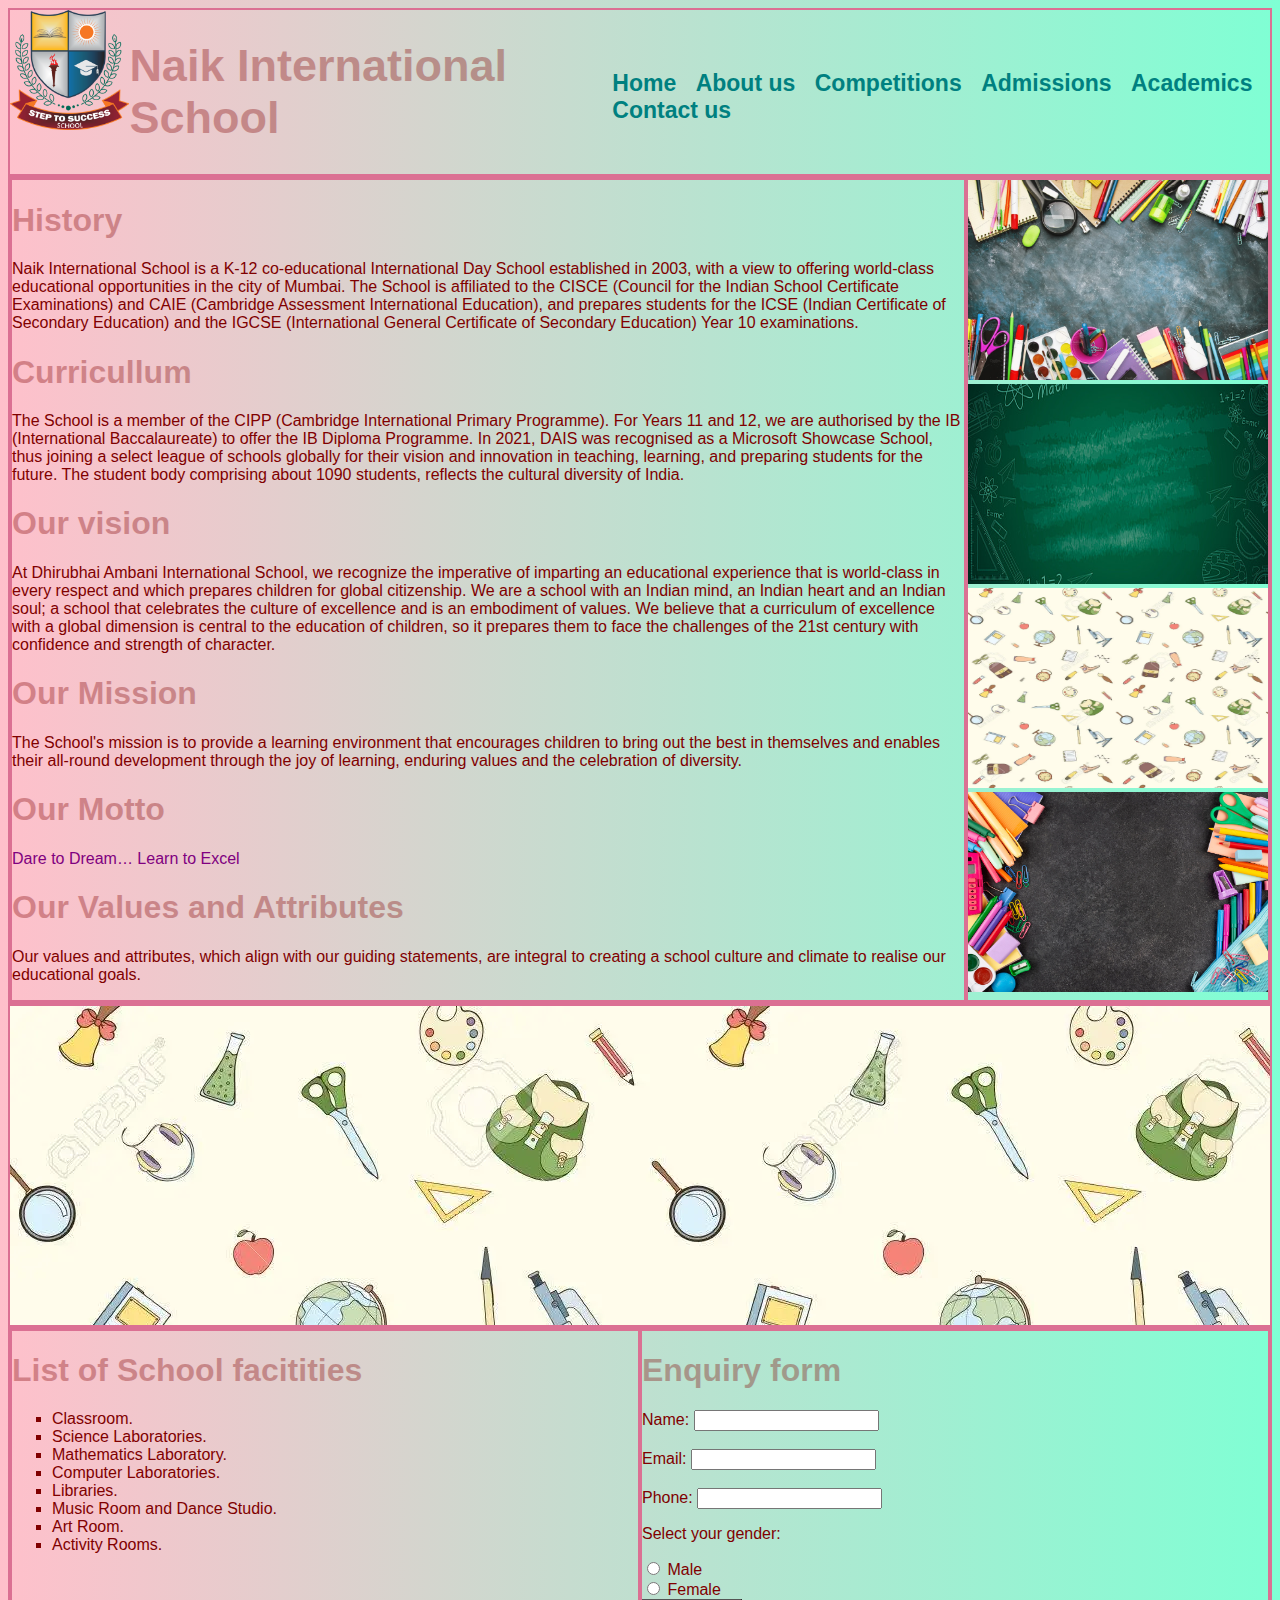
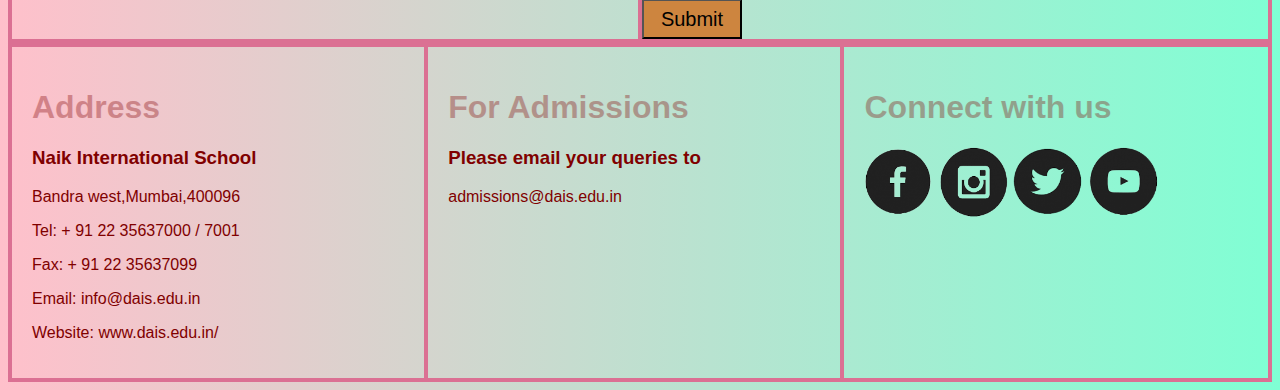
<file: index.html>
<!DOCTYPE HTML>
<html>
    <head>
        <title>My School</title>
        <link rel = "stylesheet"
              type = "text/css"
              href = "style.css" />
    </head>

    <body style="background-color: pink;">
        <header>
            <div class="header">
                <img src="images/logo1.png" width=130 height=120/>
                <h1>Naik International School</h1>
            <div class="menu" style="margin-top: 60px; margin-left:10px; border:none;">
                    <a href="index.html" title="Navigate to Home" target="_blank">Home</a>
                    <a href="about.html" title="Navigate to About" target="_blank">About us</a>
                    <a href="comp.html" title="Navigate to Competitions" target="_blank">Competitions</a>
                    <a href="admis.html" title="Navigate to Admissions" target="_blank">Admissions</a>
                    <a href="academics.html" title="Navigate to Academics" target="_blank">Academics</a>
                    <a href="contacts.html" title="Navigate to Contacts" target="_blank">Contact us</a>
            </div>
            </div>
        </header>

        <main>
                <div class="inform" >
                    <div class="history">
                        <h1>History</h1>
                <p>
                    Naik International School is a K-12 co-educational International Day School established in 2003, with a view to offering world-class educational opportunities in the city of Mumbai.
                The School is affiliated to the CISCE (Council for the Indian School Certificate Examinations) and CAIE (Cambridge Assessment International Education), and prepares students for the ICSE (Indian Certificate of Secondary Education) and the IGCSE (International General Certificate of Secondary Education) Year 10 examinations. 
                </p>
                <h1> Curricullum</h1>
                <p>
                The School is a member of the CIPP (Cambridge International Primary Programme). For Years 11 and 12, we are authorised by the IB (International Baccalaureate) to offer the IB Diploma Programme.
                In 2021, DAIS was recognised as a Microsoft Showcase School, thus joining a select league of schools globally for their vision and innovation in teaching, learning, and preparing students for the future.
                The student body comprising about 1090 students, reflects the cultural diversity of India. 
                <p>
                <h1>Our vision</h1>
                <p>At Dhirubhai Ambani International School, we recognize the imperative of imparting an educational experience that is world-class in every respect and which prepares children for global citizenship. We are a school with an Indian mind, an Indian heart and an Indian soul; a school that celebrates the culture of excellence and is an embodiment of values. We believe that a curriculum of excellence with a global dimension is central to the education of children, so it prepares them to face the challenges of the 21st century with confidence and strength of character.
                <h1>Our Mission</h1>
                The School's mission is to provide a learning environment that encourages children to bring out the best in themselves and enables their all-round development through the joy of learning, enduring values and the celebration of diversity.
                <h1 >Our Motto</h1>
                <p style="color: purple;">Dare to Dream… Learn to Excel</p>
                <h1>Our Values and Attributes</h1>
                <p>Our values and attributes, which align with our guiding statements, are integral to creating a school culture and climate to realise our educational goals.
                </p>     
                </p> 
                     </div>
            <div class="pics">
                <img src="images/bg1.jpg" width=300 height=200/>
                <img src="images/bg2.jpg" width=300 height=200/>
                <img src="images/bg23.webp" width=300 height=200/>
                <img src="images/bgblack.webp" width=300 height=200/>

            </div>
            </div>

            <div class="video" style="text-align:center;background-image:url(images/bg23.webp)">
                <iframe width="560" height="315" src="https://www.youtube.com/embed/IzlskRKH5p4" 
                title="YouTube video player" frameborder="0" 
                allow="accelerometer; autoplay; clipboard-write; encrypted-media; gyroscope; picture-in-picture" 
                allowfullscreen>
                </iframe>
            </div>
            <div class="facilities">
                <div class="list1">
                <h1>List of School facitities</h1>
                <ul type="square">
                    <li>Classroom.</li>
                    <li>Science Laboratories.</li>
                    <li>Mathematics Laboratory.</li> 
                    <li>Computer Laboratories.</li>
                    <li>Libraries.</li>
                    <li>Music Room and Dance Studio.</li>
                    <li>Art Room.</li> 
                    <li>Activity Rooms.</li>
                </ul>
            </div>
            <div class="form1">
                <h1>Enquiry form</h1>
                <form action="">
                    <label for="name1">Name:</label>
                    <input type="text" id="name1"><br/><br/>
                    <label for="email1">Email:</label>
                    <input type="text" id="email1"><br/><br/>
                    <label for="phone1">Phone:</label>
                    <input type="text" id="phone1"><br/>
                    <p>Select your gender:</p>
                    <input type="radio" id="gen1" name="gen">
                    <label>Male</label><br/>
                    <input type="radio" id="gen2" name="gen">
                    <label>Female</label><br/>
                    <button style="background-color: peru ; width:100px;height: 40px;font-size: 20px;">Submit</button>

                </form>
            </div>
            </div>
            <div class="contacts">
                <div style="width:33%; padding:20px"> 
                    <h1>Address</h1>
                    <h3>Naik International School</h3>
                    <p>Bandra west,Mumbai,400096</p>
                    <p>Tel: + 91 22 35637000 / 7001</p>
                    <p> Fax: + 91 22 35637099</p>
                    <p> Email: info@dais.edu.in</p>
                    <p>Website: www.dais.edu.in/</p>
                </div>
                <div style="width:33%; padding:20px">
                    <h1>For Admissions</h1>
                    <h3>Please email your queries to</h3>
                    <p>admissions@dais.edu.in</p>
                </div>
                <div style="width:34%;padding:20px">
                    <h1>Connect with us</h1>
                    <img src="images/fb.png" width=70 height=70/>
                    <img src="images/insta.png" width=70 height=70/>
                    <img src="images/twitter.png" width=70 height=70/>
                    <img src="images/youtube.png" width=70 height=70/>

                </div>
            </div>
        </main>
    </body>
</html>
</file>
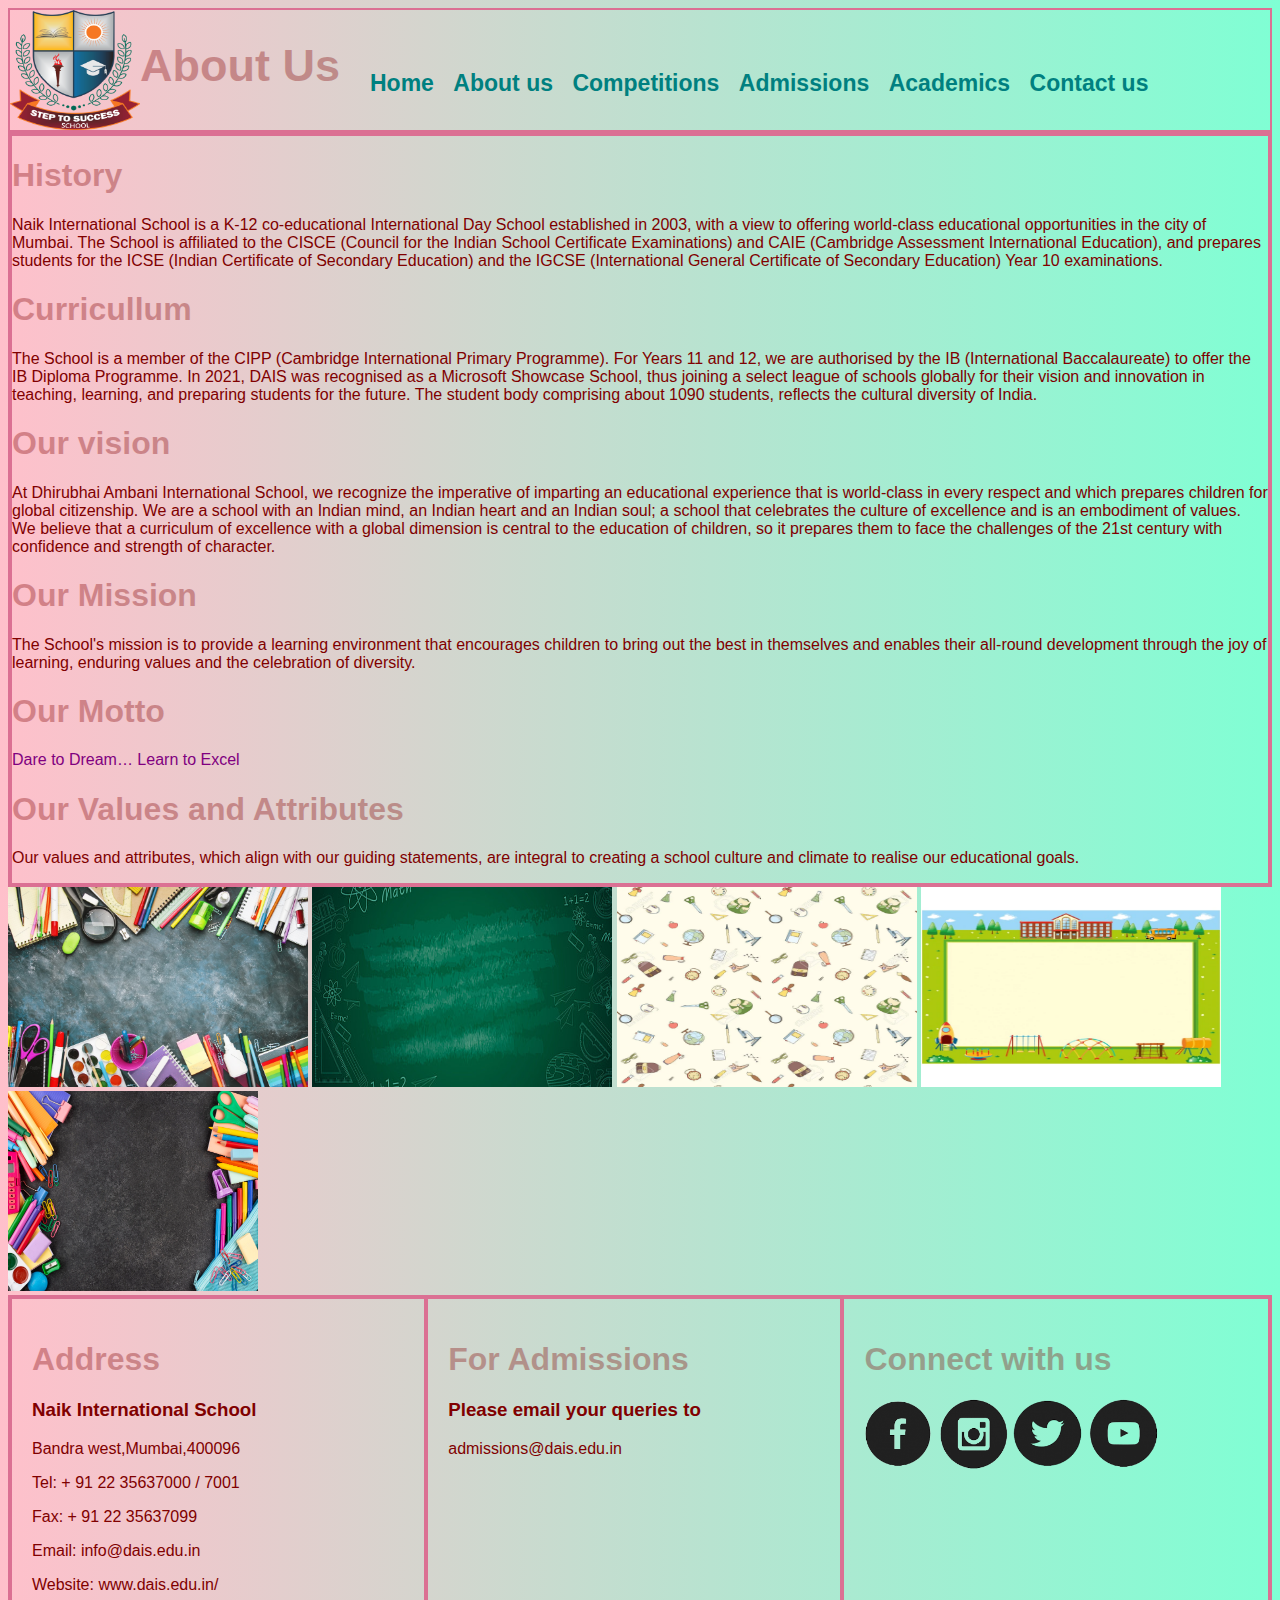
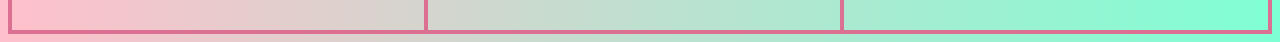
<file: about.html>
<!DOCTYPE HTML>
<html>
    <head>
        <title>About us</title>
        <link rel = "stylesheet"
              type = "text/css"
              href = "style.css" />
              
    </head>

    <body style="background-color: pink;">
        <header>
            <div class="header">
                <img src="images/logo1.png" width=130 height=120/>
                <h1>About Us</h1>
            <div class="menu" style="margin-top: 60px; margin-left:15px; border:none;">
                    <a href="index.html" title="Navigate to Home" target="_blank">Home</a>
                    <a href="about.html" title="Navigate to About" target="_blank">About us</a>
                    <a href="comp.html" title="Navigate to Competitions" target="_blank">Competitions</a>
                    <a href="admis.html" title="Navigate to Admissions" target="_blank">Admissions</a>
                    <a href="academics.html" title="Navigate to Academics" target="_blank">Academics</a>
                    <a href="contacts.html" title="Navigate to Contacts" target="_blank">Contact us</a>
            </div>
            </div>
        </header>

        <main>
                <div class="inform" >
                    <div class="history">
                        <h1>History</h1>
                <p>
                    Naik International School is a K-12 co-educational International Day School established in 2003, with a view to offering world-class educational opportunities in the city of Mumbai.
                The School is affiliated to the CISCE (Council for the Indian School Certificate Examinations) and CAIE (Cambridge Assessment International Education), and prepares students for the ICSE (Indian Certificate of Secondary Education) and the IGCSE (International General Certificate of Secondary Education) Year 10 examinations. 
                </p>
                <h1> Curricullum</h1>
                <p>
                The School is a member of the CIPP (Cambridge International Primary Programme). For Years 11 and 12, we are authorised by the IB (International Baccalaureate) to offer the IB Diploma Programme.
                In 2021, DAIS was recognised as a Microsoft Showcase School, thus joining a select league of schools globally for their vision and innovation in teaching, learning, and preparing students for the future.
                The student body comprising about 1090 students, reflects the cultural diversity of India. 
                <p>
                <h1>Our vision</h1>
                <p>At Dhirubhai Ambani International School, we recognize the imperative of imparting an educational experience that is world-class in every respect and which prepares children for global citizenship. We are a school with an Indian mind, an Indian heart and an Indian soul; a school that celebrates the culture of excellence and is an embodiment of values. We believe that a curriculum of excellence with a global dimension is central to the education of children, so it prepares them to face the challenges of the 21st century with confidence and strength of character.
                <h1>Our Mission</h1>
                The School's mission is to provide a learning environment that encourages children to bring out the best in themselves and enables their all-round development through the joy of learning, enduring values and the celebration of diversity.
                <h1 >Our Motto</h1>
                <p style="color: purple;">Dare to Dream… Learn to Excel</p>
                <h1>Our Values and Attributes</h1>
                <p>Our values and attributes, which align with our guiding statements, are integral to creating a school culture and climate to realise our educational goals.
                </p>     
                </p> 
                     </div>
           
            </div>
            <span class="pics">
                <img src="images/bg1.jpg" width=300 height=200/>
                <img src="images/bg2.jpg" width=300 height=200/>
                <img src="images/bg23.webp" width=300 height=200/>
                <img src="images/bg45.webp" width=300 height=200/>
                <img src="images/bgblack.webp" width=250 height=200/>

            </span>
            
       
            <div class="contacts">
                <div style="width:33%; padding:20px"> 
                    <h1>Address</h1>
                    <h3>Naik International School</h3>
                    <p>Bandra west,Mumbai,400096</p>
                    <p>Tel: + 91 22 35637000 / 7001</p>
                    <p> Fax: + 91 22 35637099</p>
                    <p> Email: info@dais.edu.in</p>
                    <p>Website: www.dais.edu.in/</p>
                </div>
                <div style="width:33%; padding:20px">
                    <h1>For Admissions</h1>
                    <h3>Please email your queries to</h3>
                    <p>admissions@dais.edu.in</p>
                </div>
                <div style="width:34%;padding:20px">
                    <h1>Connect with us</h1>
                    <img src="images/fb.png" width=70 height=70/>
                    <img src="images/insta.png" width=70 height=70/>
                    <img src="images/twitter.png" width=70 height=70/>
                    <img src="images/youtube.png" width=70 height=70/>

                </div>
            </div>
        </main>
    </body>
</html>
</file>
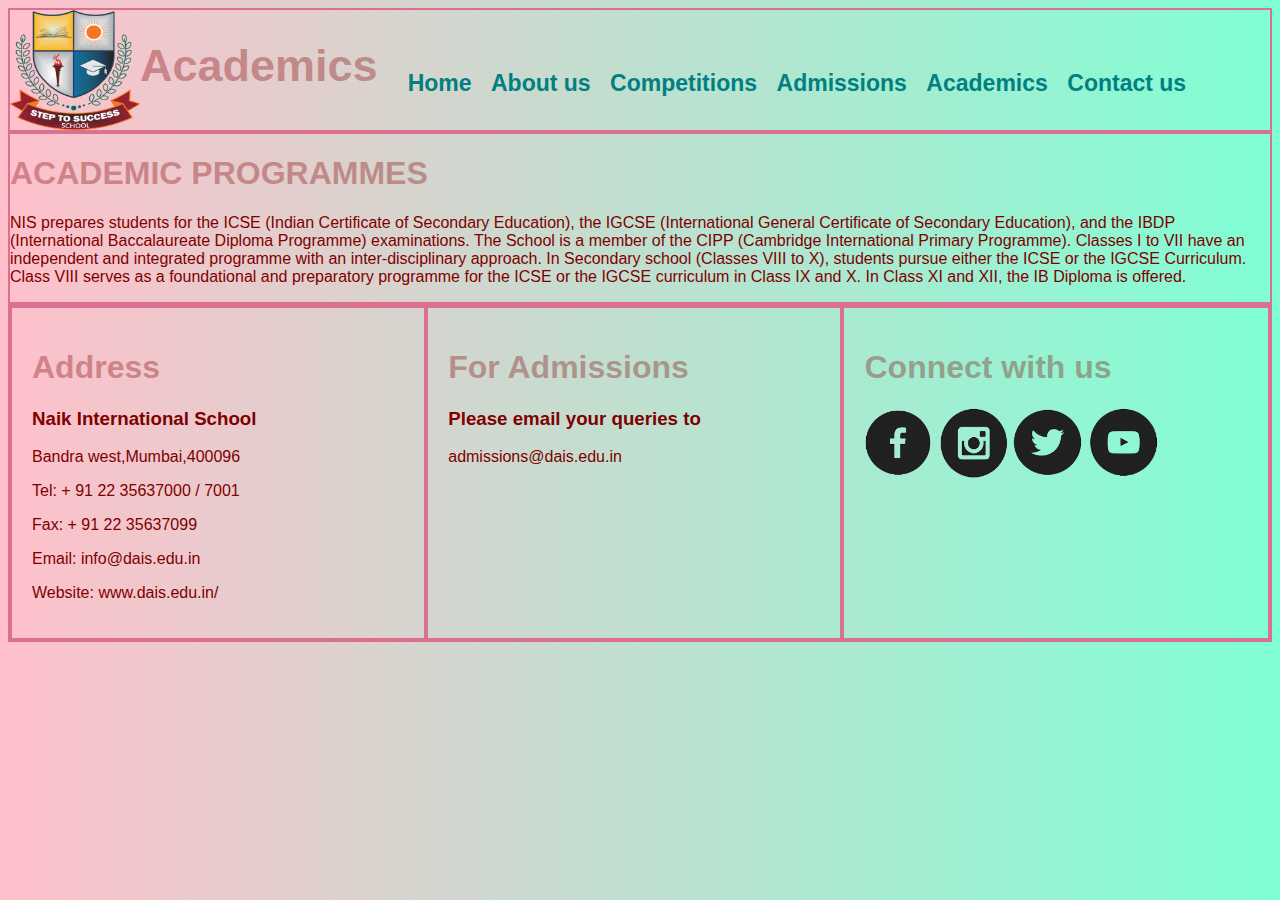
<file: academics.html>
<!DOCTYPE HTML>
<html>
    <head>
        <title>My School</title>
        <link rel = "stylesheet"
              type = "text/css"
              href = "style.css" />
    </head>

    <body style="background-color: pink;">
        <header>
            <div class="header">
                <img src="images/logo1.png" width=130 height=120/>
                <h1>Academics</h1>
            <div class="menu" style="margin-top: 60px; margin-left:15px; border:none;">
                <a href="index.html" title="Navigate to Home" target="_blank">Home</a>
                <a href="about.html" title="Navigate to About" target="_blank">About us</a>
                <a href="comp.html" title="Navigate to Competitions" target="_blank">Competitions</a>
                <a href="admis.html" title="Navigate to Admissions" target="_blank">Admissions</a>
                <a href="academics.html" title="Navigate to Academics" target="_blank">Academics</a>
                <a href="contacts.html" title="Navigate to Contacts" target="_blank">Contact us</a>
            </div>
            </div>
        </header>

        <main>
             <div class="academics">
                <h1>ACADEMIC PROGRAMMES</h1>
                <p>NIS prepares students for the ICSE (Indian Certificate of Secondary Education), 
                the IGCSE (International General Certificate of Secondary Education), 
                and the IBDP (International Baccalaureate Diploma Programme) examinations. 
                The School is a member of the CIPP (Cambridge International Primary Programme).
                 Classes I to VII have an independent and integrated programme with an inter-disciplinary 
                 approach. In Secondary school (Classes VIII to X), students pursue either the ICSE or 
                 the IGCSE Curriculum. Class VIII serves as a foundational and preparatory programme 
                 for the ICSE or the IGCSE curriculum in Class IX and X. In Class XI and XII, the IB 
                 Diploma is offered.
                </p>
             </div>
            <div class="contacts">
                <div style="width:33%; padding:20px"> 
                    <h1>Address</h1>
                    <h3>Naik International School</h3>
                    <p>Bandra west,Mumbai,400096</p>
                    <p>Tel: + 91 22 35637000 / 7001</p>
                    <p> Fax: + 91 22 35637099</p>
                    <p> Email: info@dais.edu.in</p>
                    <p>Website: www.dais.edu.in/</p>
                </div>
                <div style="width:33%; padding:20px">
                    <h1>For Admissions</h1>
                    <h3>Please email your queries to</h3>
                    <p>admissions@dais.edu.in</p>
                </div>
                <div style="width:34%;padding:20px">
                    <h1>Connect with us</h1>
                    <img src="images/fb.png" width=70 height=70/>
                    <img src="images/insta.png" width=70 height=70/>
                    <img src="images/twitter.png" width=70 height=70/>
                    <img src="images/youtube.png" width=70 height=70/>

                </div>
            </div>
        </main>
    </body>
</html>
</file>
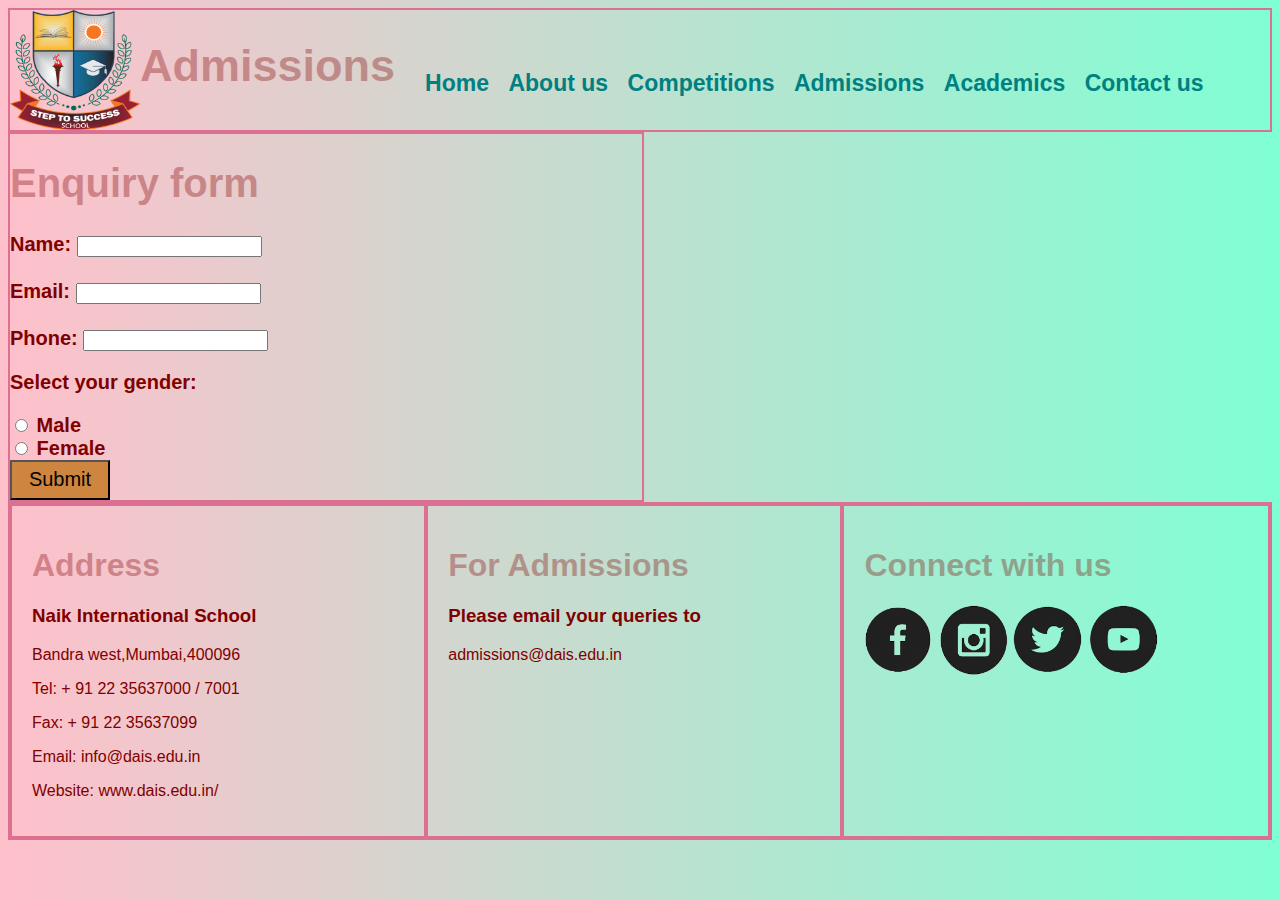
<file: admis.html>
<!DOCTYPE HTML>
<html>
    <head>
        <title>My School</title>
        <link rel = "stylesheet"
              type = "text/css"
              href = "style.css" />
              <style>
                .form1{
                    font-size: 20px;
                    font-weight: bold;
                }
              </style>
    </head>

    <body style="background-color: pink;">
        <header>
            <div class="header">
                <img src="images/logo1.png" width=130 height=120/>
                <h1>Admissions</h1>
            <div class="menu" style="margin-top: 60px; margin-left:15px; border:none;">
                <a href="index.html" title="Navigate to Home" target="_blank">Home</a>
                <a href="about.html" title="Navigate to About" target="_blank">About us</a>
                <a href="comp.html" title="Navigate to Competitions" target="_blank">Competitions</a>
                <a href="admis.html" title="Navigate to Admissions" target="_blank">Admissions</a>
                <a href="academics.html" title="Navigate to Academics" target="_blank">Academics</a>
                <a href="contacts.html" title="Navigate to Contacts" target="_blank">Contact us</a>
            </div>
            </div>
        </header>

        <main>
           

       
            
            <div class="form1">
                <h1>Enquiry form</h1>
                <form action="">
                    <label for="name1">Name:</label>
                    <input type="text" id="name1"><br/><br/>
                    <label for="email1">Email:</label>
                    <input type="text" id="email1"><br/><br/>
                    <label for="phone1">Phone:</label>
                    <input type="text" id="phone1"><br/>
                    <p>Select your gender:</p>
                    <input type="radio" id="gen1" name="gen">
                    <label>Male</label><br/>
                    <input type="radio" id="gen2" name="gen">
                    <label>Female</label><br/>
                    <button style="background-color: peru ; width:100px;height: 40px;font-size: 20px;">Submit</button>
                </form>
            </div>
            </div>
            <div class="contacts">
                <div style="width:33%; padding:20px"> 
                    <h1>Address</h1>
                    <h3>Naik International School</h3>
                    <p>Bandra west,Mumbai,400096</p>
                    <p>Tel: + 91 22 35637000 / 7001</p>
                    <p> Fax: + 91 22 35637099</p>
                    <p> Email: info@dais.edu.in</p>
                    <p>Website: www.dais.edu.in/</p>
                </div>
                <div style="width:33%; padding:20px">
                    <h1>For Admissions</h1>
                    <h3>Please email your queries to</h3>
                    <p>admissions@dais.edu.in</p>
                </div>
                <div style="width:34%;padding:20px">
                    <h1>Connect with us</h1>
                    <img src="images/fb.png" width=70 height=70/>
                    <img src="images/insta.png" width=70 height=70/>
                    <img src="images/twitter.png" width=70 height=70/>
                    <img src="images/youtube.png" width=70 height=70/>

                </div>
            </div>
        </main>
    </body>
</html>
</file>
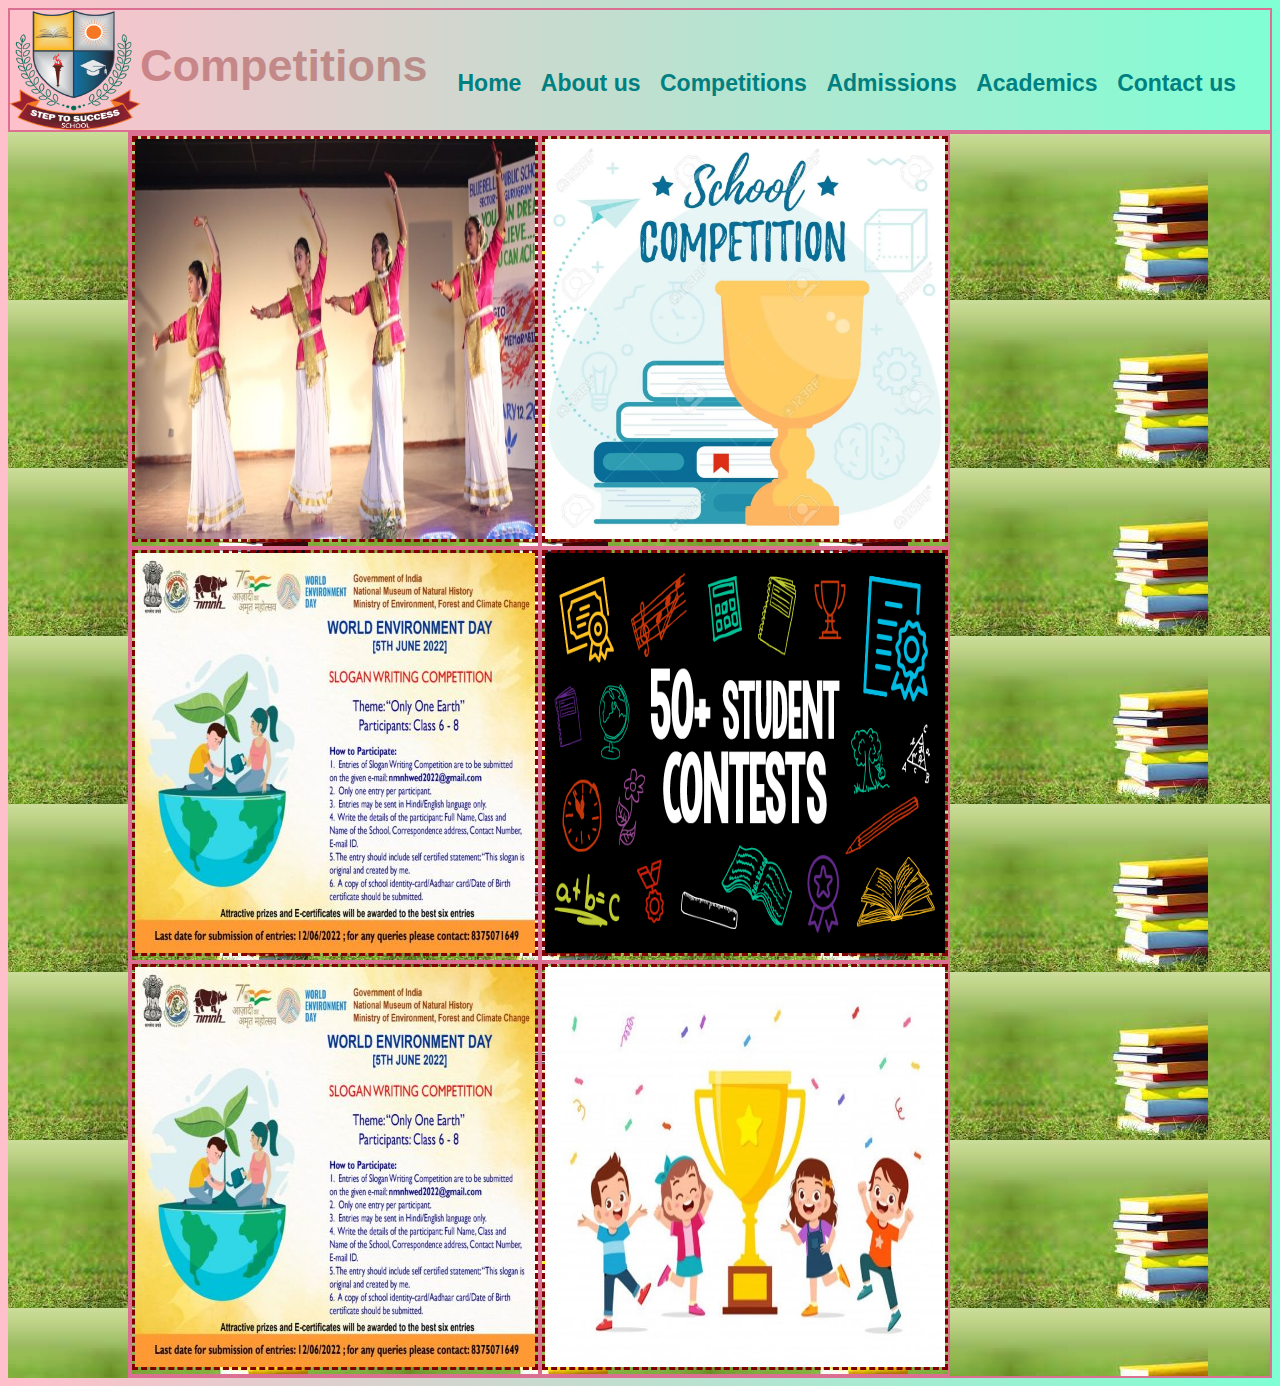
<file: comp.html>
<!DOCTYPE HTML>
<html>
    <head>
        <title>Competitions</title>
        <link rel = "stylesheet"
              type = "text/css"
              href = "style.css" />
        <style>
            main{
                background-image: url(images/bg24.jpg);
            }
            p{
                font-size: 25px;
                color: blue;
            }
        </style>
    </head>

    <body style="background-color: pink;">
        <header>
            <div class="header">
                <img src="images/logo1.png" width=130 height=120/>
                <h1>Competitions</h1>
            <div class="menu" style="margin-top: 60px; margin-left:15px; border:none;">
                    <a href="index.html" title="Navigate to Home" target="_blank">Home</a>
                    <a href="about.html" title="Navigate to About" target="_blank">About us</a>
                    <a href="comp.html" title="Navigate to Competitions" target="_blank">Competitions</a>
                    <a href="admis.html" title="Navigate to Admissions" target="_blank">Admissions</a>
                    <a href="academics.html" title="Navigate to Academics" target="_blank">Academics</a>
                    <a href="contacts.html" title="Navigate to Contacts" target="_blank">Contact us</a>
            </div>
            </div>
        </header>

        <main>
            <div class="main1" style="margin-left: 120px;">
                <div class="group1">
                    <img src="images/comp1.jpg" />
                    <p>Dancing Competitions</p>
                </div>

                <div class="group1">
                    <img src="images/comp3.webp" />
                    <p>Reading Competitions</p>
                </div>

                 <div class="group1">
                        <img src="images/comp6.jpg" />
                        <p>Essay writing Competitions</p>
                </div>
                        
                <div class="group1">
                    <img src="images/comp5.png" />
                     <p>Running Competitions</p>
                </div>
                            
                <div class="group1">
                         <img src="images/comp6.jpg" />
                        <p>Poster Making Competitions</p>
                 </div>
                 <div class="group1">
                    <img src="images/comp2.webp" />
                   <p>Painting Competitions</p>
            </div>
            </div>
        </main>
    </body>
</html>
</file>
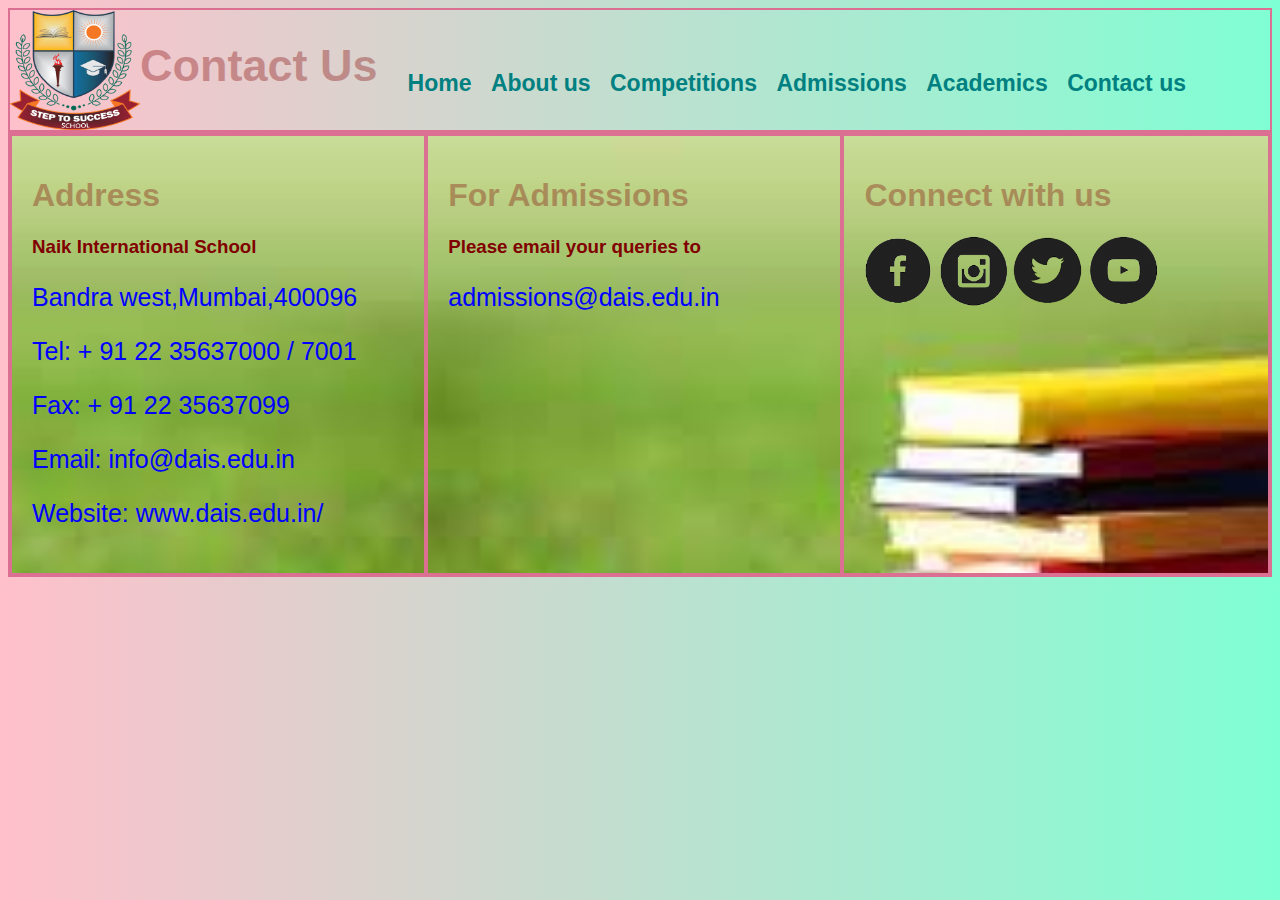
<file: contacts.html>
<!DOCTYPE HTML>
<html>
    <head>
        <title>My School</title>
        <link rel = "stylesheet"
              type = "text/css"
              href = "style.css" />
              <style>
                main{
                    background-image: url(images/bg24.jpg);
                    background-repeat: no-repeat;
                    background-size: cover;
                }
                p{
                    font-size: 25px;
                    color: blue;
                }
            </style>
    </head>

    <body style="background-color: pink;">
        <header>
            <div class="header">
                <img src="images/logo1.png" width=130 height=120/>
                <h1>Contact Us</h1>
            <div class="menu" style="margin-top: 60px; margin-left:15px; border:none;">
                    <a href="index.html" title="Navigate to Home" target="_blank">Home</a>
                    <a href="about.html" title="Navigate to About" target="_blank">About us</a>
                    <a href="comp.html" title="Navigate to Competitions" target="_blank">Competitions</a>
                    <a href="admis.html" title="Navigate to Admissions" target="_blank">Admissions</a>
                    <a href="academics.html" title="Navigate to Academics" target="_blank">Academics</a>
                    <a href="contacts.html" title="Navigate to Contacts" target="_blank">Contact us</a>
                </div>
            </div>
        </header>

        <main>
            <div class="contacts">
                <div style="width:33%; padding:20px"> 
                    <h1>Address</h1>
                    <h3>Naik International School</h3>
                    <p>Bandra west,Mumbai,400096</p>
                    <p>Tel: + 91 22 35637000 / 7001</p>
                    <p> Fax: + 91 22 35637099</p>
                    <p> Email: info@dais.edu.in</p>
                    <p>Website: www.dais.edu.in/</p>
                </div>
                <div style="width:33%; padding:20px">
                    <h1>For Admissions</h1>
                    <h3>Please email your queries to</h3>
                    <p>admissions@dais.edu.in</p>
                </div>
                <div style="width:34%;padding:20px">
                    <h1>Connect with us</h1>
                    <img src="images/fb.png" width=70 height=70/>
                    <img src="images/insta.png" width=70 height=70/>
                    <img src="images/twitter.png" width=70 height=70/>
                    <img src="images/youtube.png" width=70 height=70/>

                </div>
            </div>
        </main>
    </body>
</html>
</file>
<file: style.css>
body{
    background:linear-gradient(to right, pink, aquamarine);
    color:maroon;
    font-family: "Arial";
}
.header{
    display:flex;
    flex-direction: row ;
    
}
.header h1{
    font-size: 45px;
}
.header a{
    font-size: 23px;
    color:teal;
    font-weight:bold;
    margin-left: 15px;
    text-decoration: none;
}
.header a:hover{
    color:blueviolet
}
.inform{
    display:flex;
    flex-direction: row ;
}
.facilities{
    display:flex;
    flex-direction: row ;
}
.form1{
    width:50%
}
.list1{
    width:50%
}
.contacts{
    display:flex;
    flex-direction: row ;
}
div{
    border:2px solid palevioletred;
}
.main1 img{
    width:400px;
    height: 400px;
    border-style: dashed;
    background-color: 2px slateblue;
}
.main{
    display: flex; 
    flex-direction:column;
    justify-content: space-around;
    
}
.group1{
    position: relative;
}
.group1 p{
    position: absolute;
    top: 50%;
    left: 50%;
    transform: (translate(-50%,-50%));
    opacity: 0;
}
.group1:hover p{
    opacity: 1;
}
.group1:hover img{
    opacity:0.33
}
.main1{
    display: flex;
    flex-wrap: wrap;
}
ul:hover{
    transition-duration: color;
    transition-duration: 2s;
    color:blueviolet
}
.inform img:hover{
    border-color: blue;
    transform: scale(1.8);


}
 h1{
    opacity:0.33
}
 h1:hover{
    opacity: 1;
}
</file>
